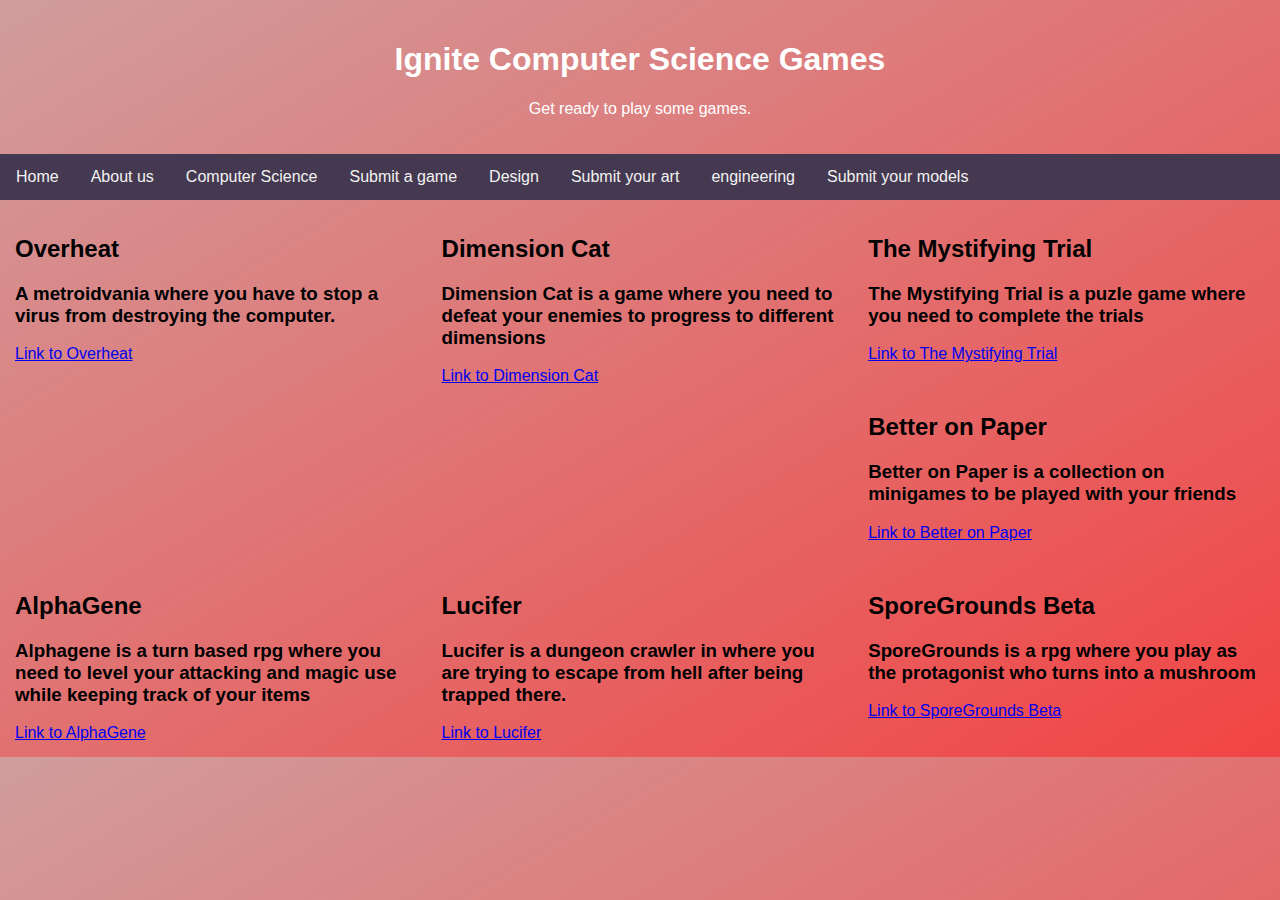
<file: index.html>
<!DOCTYPE html>
<html lang="en">
  <head>
    <title>Ylp Finder v0.3</title>
    <meta charset="utf-8">
    <meta name="viewport" content="width=device-width, initial-scale=1">
    <link rel="stylesheet" href="index.css">
  </head>
  <body style="background-image: linear-gradient(to bottom right, #d19d9d, #f24444);">
    <div id="header">
      <h1>Ignite Computer Science Games</h1>
      <p>Get ready to play some games.</p>
    </div>
    <div id="topnav">
      <a href="#">Home</a>
      <a href="#">About us</a>
      <a href="#">Computer Science</a>
      <a href="https://docs.google.com/forms/d/e/1FAIpQLScE_J1YkYh5c_wajIEarqSln1L3j2faoRpCfmsmhLtWh6nNUw/viewform?usp=sf_link">Submit a game</a>
      <a href="#">Design</a>
      <a href="#">Submit your art</a>
      <a href="#">engineering</a>
      <a href="#">Submit your models</a>
    </div>
    <div id="row">
  
    </div>
	
	<script src="https://ajax.googleapis.com/ajax/libs/jquery/3.6.1/jquery.min.js"></script>
	<script type="module" src="index.js"></script>
  </body>
  
</html>
</file>
<file: index.css>
* {
    box-sizing: border-box;
  }
  
  body {
    margin: 0;
  }
  
  /* Style the header */
  #header {
    padding: 20px;
    text-align: center;
    color: white;
    font-family: Arial, Helvetica, sans-serif;
    background-color: to;
  }
  
  /* Style the top navigation bar */
  #topnav {
    overflow: hidden;
    background-color:  #443950;
  }
  
  /* Style the topnav links */
  #topnav a {
    
    float: left;
    display: block;
    color: #f2f2f2;
    text-align: center;
    padding: 14px 16px;
    text-decoration: none;
    font-family: Arial, Helvetica, sans-serif;
  }
  
  /* Change color on hover */
  #topnav a:hover {
    background-color: #ddd;
    color: black;
  }
  
  /* Create three equal columns that floats next to each other */
  .column-theme {
    float: left;
    width: 33.33%;
    padding: 15px;
    font-family: Arial, Helvetica, sans-serif;
  }
  
  /* Clear floats after the columns */
  .row:after {
    content: "";
    display: table;
    clear: both;
    font-family: Arial, Helvetica, sans-serif;
  }
  
  /* Responsive layout - makes the three columns stack on top of each other instead of next to each other */
  @media screen and (max-width:600px) {
    .column {
      width: 100%;
    }
  }
</file>
